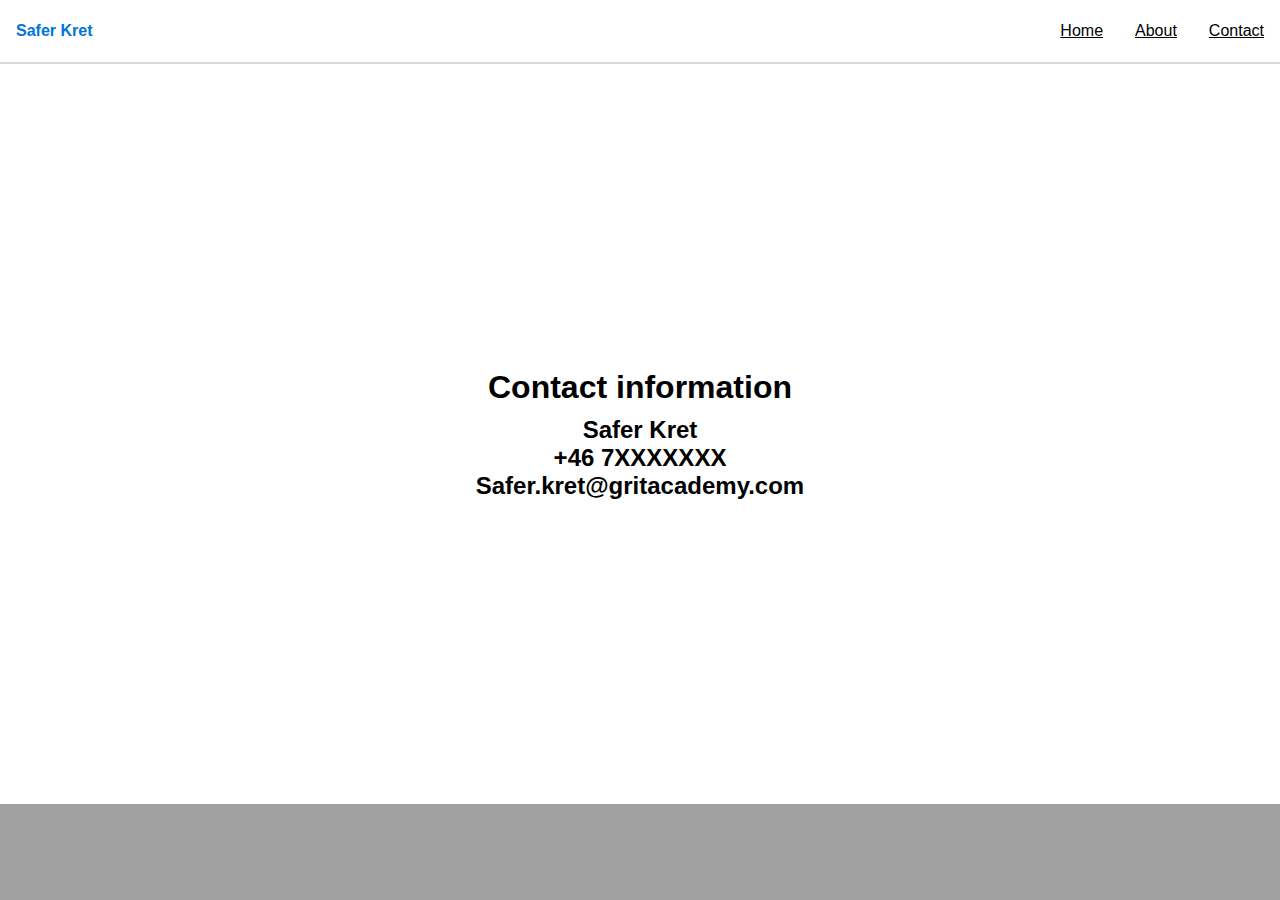
<file: contact.html>
<!DOCTYPE html>
<html lang="en">
<head>
    <meta charset="UTF-8">
    <meta http-equiv="X-UA-Compatible" content="IE=edge">
    <meta name="viewport" content="width=device-width, initial-scale=1.0">
    <title>Contact</title>
    <link rel="stylesheet" href="css/index-style.css">
</head>
<body>
    <div class="grid-container-contact" >
        <nav>
            <a class="logo" href="#">Safer Kret</a>
            <a href="index.html">Home</a>
            <a href="about.html">About</a>
            <a href="contact.html">Contact</a>
        </nav>
        <main>
            <h1>Contact information</h1>
            <h2>Safer Kret</h2>
            <h2>+46 7XXXXXXX</h2>
            <h2>Safer.kret@gritacademy.com</h2>      
        </main>
        <footer>

        </footer>
    </div>
</body>
</html>
</file>
<file: css/index-style.css>
*{
    margin: 0;
    padding: 0;
    border: 0;
    outline: 0;
}

body{
    font-family: sans-serif;
}

/* ==========================startsida========================= */
.grid-container-startsida{
    min-height: 100vh;
    display: grid;
    grid-template-columns: auto auto;
    grid-template-rows: 4rem 20rem auto 6rem;
}

/* Start nav-bar */
nav{
    background-color: white;
    display: flex;
    flex-direction: row;
    flex-wrap: nowrap;
    justify-content: flex-start;
    align-items: center;
    position: sticky;
    top: 0;

    justify-content: space-evenly;

    border-bottom: 2px rgba(0, 0, 0, 0.144) solid;
}

.grid-container-startsida nav{
    grid-row: 1/2;
    grid-column: 1/3;
}

nav a{
    padding: 1rem;
    text-decoration: none;
    color: black;
    text-decoration: underline;
}

.logo{
    color:#0074D9;
    text-decoration: none;
    font-weight: bold;
}

nav a:hover{
    color:#0074D9;
}

nav a:nth-child(1){
    margin-right: auto;
}

/* end nav-bar */


/* start main */
.grid-container-startsida main{
    padding: 1rem;

    grid-row: 3/4;
    grid-column: 1/3;

    display: flex;
    flex-flow: column wrap;
    align-items: center;
    justify-content: center;
}

.project-links{
    display: flex;
    flex-flow: row wrap;
    justify-content: center;
    align-items: center;
}
.project-links a{
    padding: 10px;
}

.grid-container-startsida main a:hover{
    opacity: 0.6;
}

.grid-container-startsida p{
    color:#0074D9;
    font-size: 3rem;
    padding-bottom: 10px;
}

/* end main */



/* start section */
.grid-container-startsida section{

    grid-row: 2/3;
    grid-column: 1/2;

    display: flex;
    justify-content: center;
    align-items: center;
}
/* end section */


/* start aside */
.grid-container-startsida aside{
    padding: 1rem;

    grid-row: 2/3;
    grid-column: 2/3;

    display: flex;
    flex-direction: row;
    justify-content: center;
    align-items: center;
}
/* end aside */

.grid-container-startsida img {
    max-width: 300px;
    height: auto;
    border-radius: 50%;
    box-shadow: black 10px 10px 20px 0px;
}

.grid-container-startsida footer{
    background-color: rgba(128, 128, 128, 0.200);
    padding-top: 2rem;
    text-align: center;

    grid-row: 4/5;
    grid-column: 1/3;
}
/* ===========================startsida========================= */


/* ============================about============================ */

.grid-container-about{
    min-height: 100vh;
    display: grid;
    grid-template-rows: 4rem auto auto 6rem;
    grid-template-columns: auto;
}

.grid-container-about nav{
    grid-row: 1/2;
    grid-column: 1/2;
}

.grid-container-about main{
    grid-row: 2/3;
    grid-template-columns: 1/2;

    display: flex;
    justify-content: center;
    align-items: center;
    margin: 20px 20px;
}

.grid-container-about img{
    border-radius: 50%;
    box-shadow: 5px 5px 50px 0px;
}

.grid-container-about article{
    grid-row: 3/4;
    grid-column: 1/2;
    margin:5rem;

    display: flex;
    justify-content: center;
    align-items: center;
}

.grid-container-about footer{
    grid-row: 4/5;
    grid-column: 1/2;

    background-color: rgba(128, 128, 128, 0.200);
    padding-top: 2rem;
    text-align: center;
}
/* =====================about=================== */


/* =====================contact=================== */
.grid-container-contact{
    min-height: 100vh;
    display: grid;
    grid-template-rows: 4rem auto 6rem;
    grid-template-columns: auto;
}

.grid-container-contact nav{
    grid-row: 1/2;
    grid-column: 1/2;
}

.grid-container-contact main{
    grid-row: 2/3;
    grid-column: 1/2;
    font-size: auto;
    display: flex;
    flex-flow: column wrap;
    align-items: center;
    justify-content:center;
}

.grid-container-contact h1{
    padding-bottom: 10px;
}

.grid-container-contact footer{
    grid-row: 3/4;
    grid-column: 1/2;

    background-color: rgba(128, 128, 128, 0.74);
    padding-top: 2rem;
}
/* =====================contact=================== */


@media (max-width: 671px)
{
    .grid-container-startsida
    {
        grid-template-columns: auto;
        grid-template-rows: 3rem 10rem 20rem auto 6rem;
    }
    .grid-container-startsida nav{
        grid-row: 1/2;
        grid-column: 1/2;
    }
    
    .grid-container-startsida section{
        grid-row: 2/3;
        grid-column: 1/2;
    }

    .grid-container-startsida aside{
        grid-row: 3/4;
        grid-column: 1/2;

        border-bottom: 2px solid rgba(0, 0, 0, 0.2);
    }

    .grid-container-startsida main{
        grid-row: 4/5;
        grid-column: 1/2;
    }
    
    .grid-container-startsida footer{
        grid-row: 5/6;
        grid-column: 1/2;
    }
}
</file>
